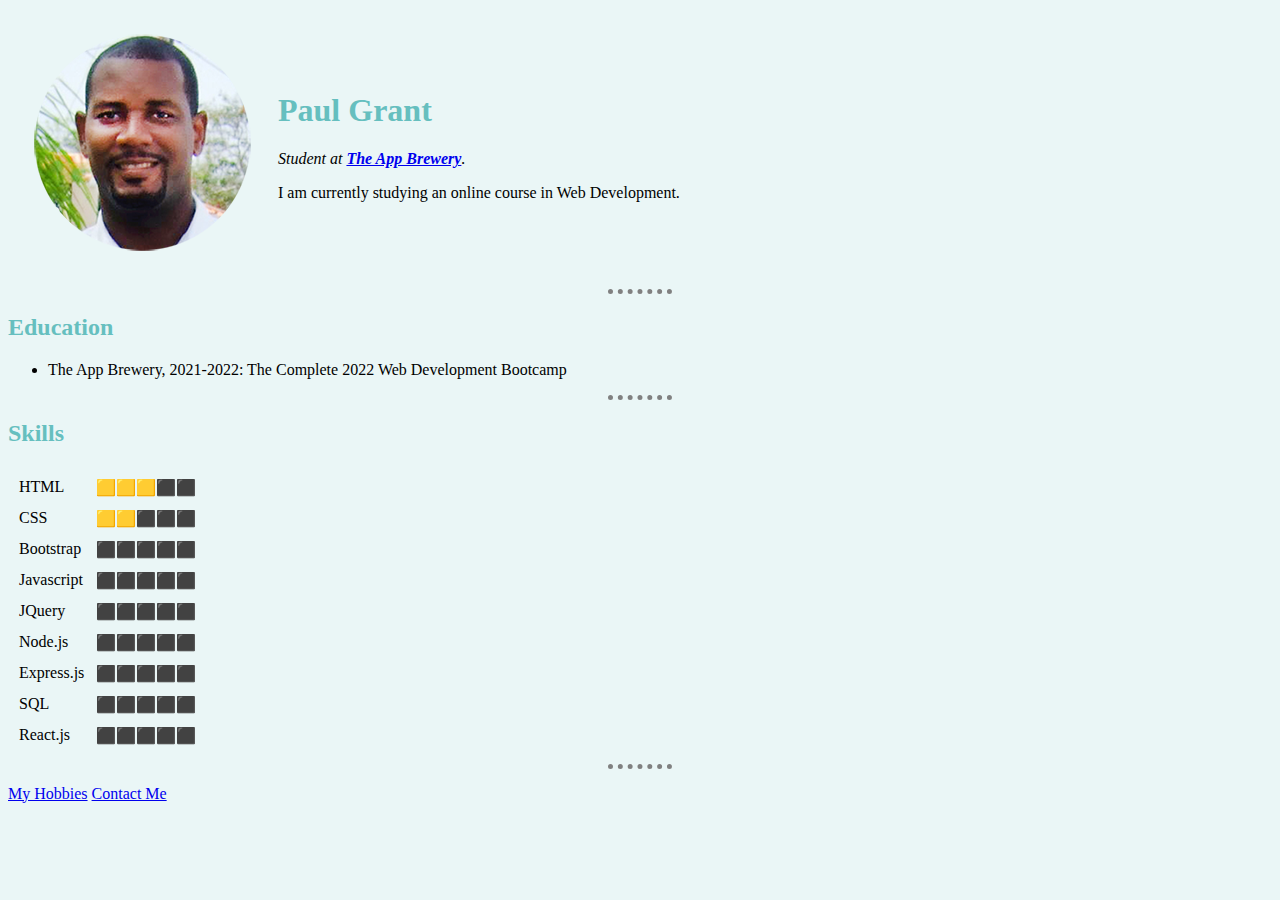
<file: index.html>
<!DOCTYPE html>
<html lang="en" dir="ltr">

<head>
  <meta charset="utf-8">
  <title>Paul's Personal Site</title>
  <link rel="stylesheet" href="CSS\styles.css">
</head>

<body>
  <table cellspacing="20">
    <tr>
      <td><img src="images\profilepicl.png" alt="Paul's profile picture"></td>
      <td>
        <h1>Paul Grant</h1>
        <p><em>Student at <a href="https://appbrewery.com/"><strong>The App Brewery</strong></a>.</em></p>
        <p>I am currently studying an online course in Web Development.</p>
      </td>
    </tr>
  </table>
  <hr>
  <h2>Education</h2>
  <ul>
    <li>The App Brewery, 2021-2022: The Complete 2022 Web Development Bootcamp</li>
  </ul>
  <hr>
  <h2>Skills</h2>
  <table cellspacing="10">
    <tr>
      <td>HTML</td>
      <td>🟨🟨🟨⬛⬛</td>
    </tr>
    <tr>
      <td>CSS</td>
      <td>🟨🟨⬛⬛⬛</td>
    </tr>
    <tr>
      <td>Bootstrap</td>
      <td>⬛⬛⬛⬛⬛</td>
    </tr>
    <tr>
      <td>Javascript</td>
      <td>⬛⬛⬛⬛⬛</td>
    </tr>
    <tr>
      <td>JQuery</td>
      <td>⬛⬛⬛⬛⬛</td>
    </tr>
    <tr>
      <td>Node.js</td>
      <td>⬛⬛⬛⬛⬛</td>
    </tr>
    <tr>
      <td>Express.js</td>
      <td>⬛⬛⬛⬛⬛</td>
    </tr>
    <tr>
      <td>SQL</td>
      <td>⬛⬛⬛⬛⬛</td>
    </tr>
    <tr>
      <td>React.js</td>
      <td>⬛⬛⬛⬛⬛</td>
    </tr>
  </table>
  <hr>
  <p>
  <a href="hobbies.html">My Hobbies</a>
  <a href="contact-me.html">Contact Me</a>
  </p>
</body>

</html>
</file>
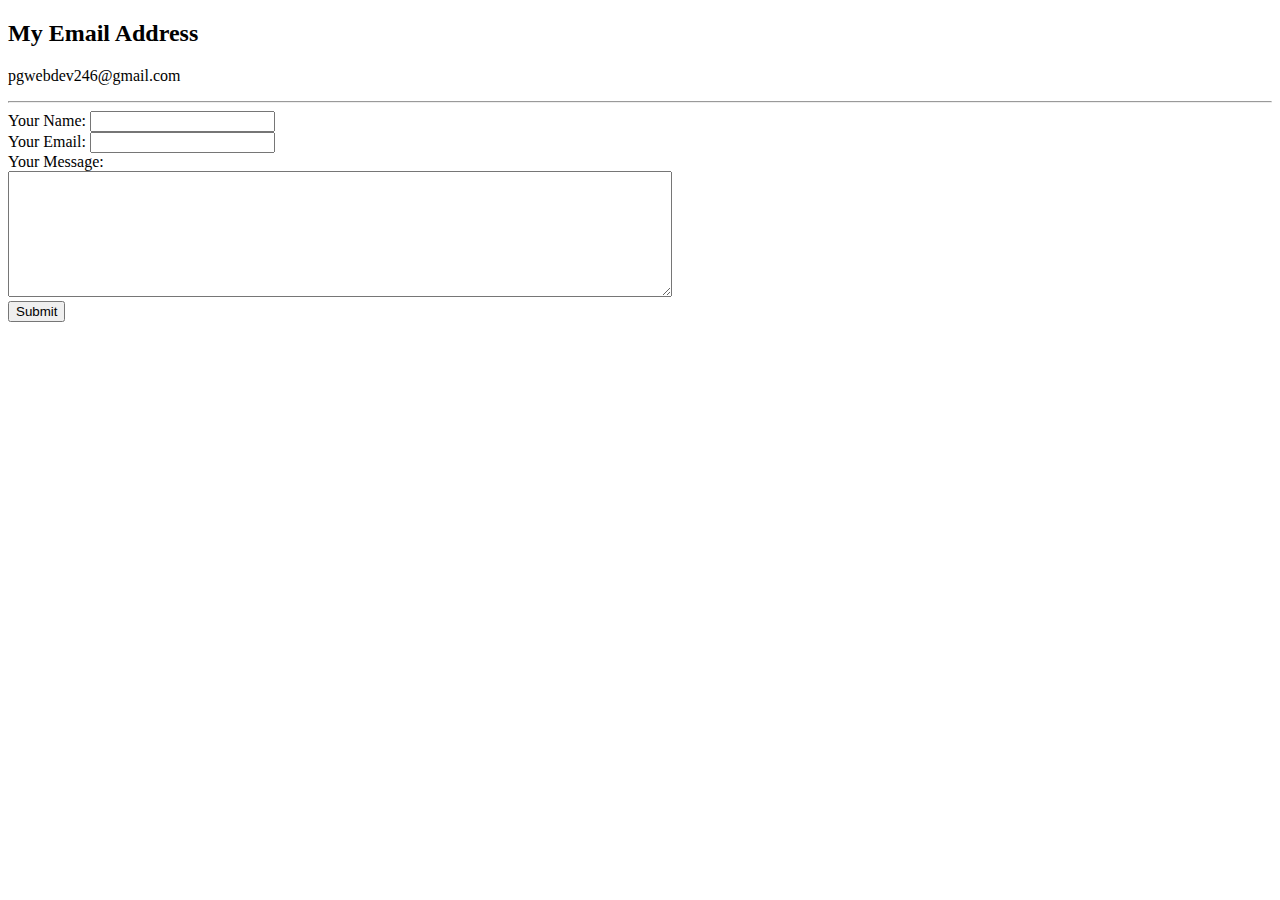
<file: contact-me.html>
<!DOCTYPE html>
<html lang="en" dir="ltr">

<head>
  <meta charset="utf-8">
  <title>Contact Me</title>
</head>

<body>
  <h2>My Email Address</h2>
  <p>pgwebdev246@gmail.com</p>
  <hr>
  <form action="mailto: pgwebdev246@gmail.com" method="post" enctype="text/plain">
    <label for="">Your Name:</label>
    <input type="text" name="yourName" value=""><br>
    <label for="">Your Email:</label>
    <input type="email" name="yourEmail" value=""><br>
    <label for="">Your Message:</label><br>
    <textarea name="yourMessage" rows="8" cols="80"></textarea><br>
    <input type="submit" name="" value="Submit">
  </form>
</body>

</html>
</file>
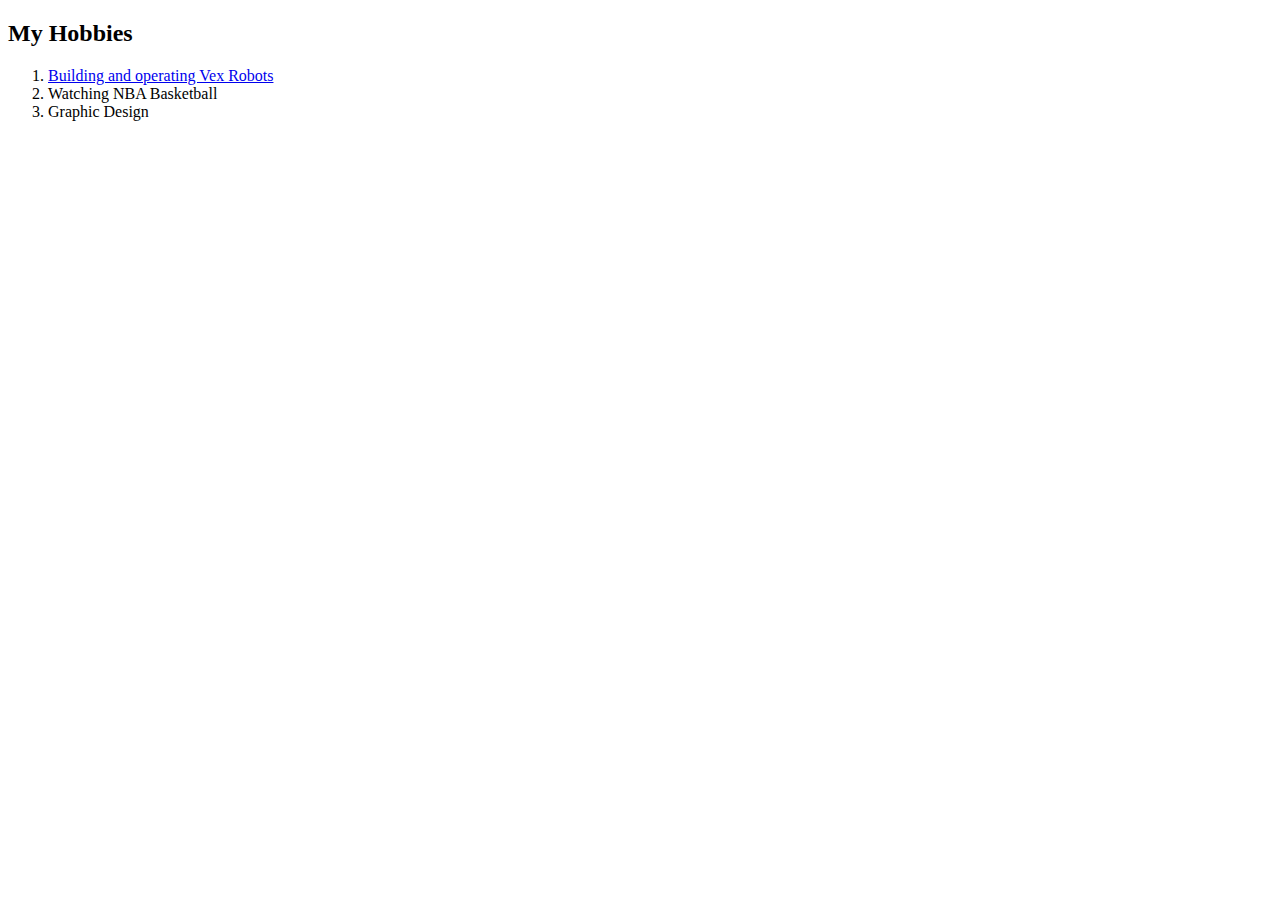
<file: hobbies.html>
<!DOCTYPE html>
<html lang="en" dir="ltr">

<head>
  <meta charset="utf-8">
  <title>My Hobbies</title>
</head>

<body>
  <h2>My Hobbies</h2>
  <ol>
    <li><a target="_blank" href="https://www.vexrobotics.com/?q=&locale.name=English">Building and operating Vex Robots</a></li>
    <li>Watching NBA Basketball</li>
    <li>Graphic Design</li>
  </ol>
</body>

</html>
</file>
